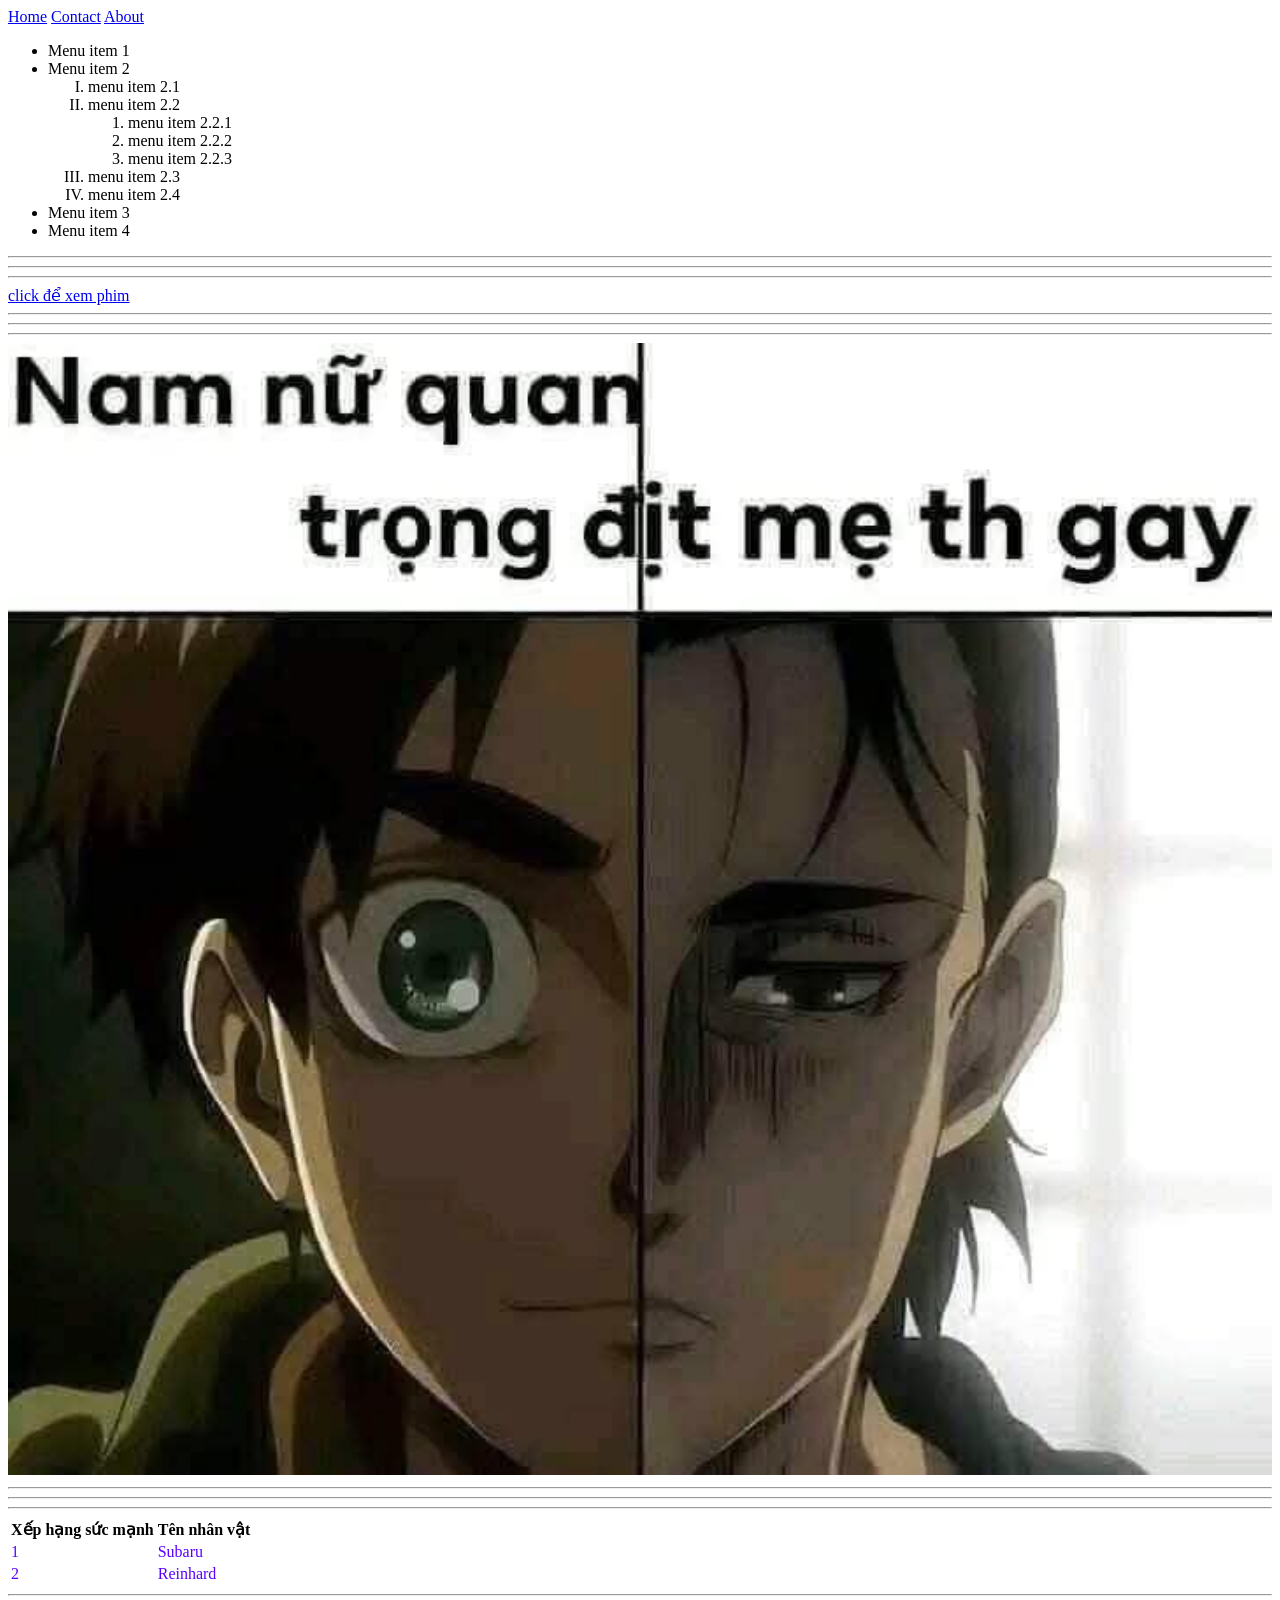
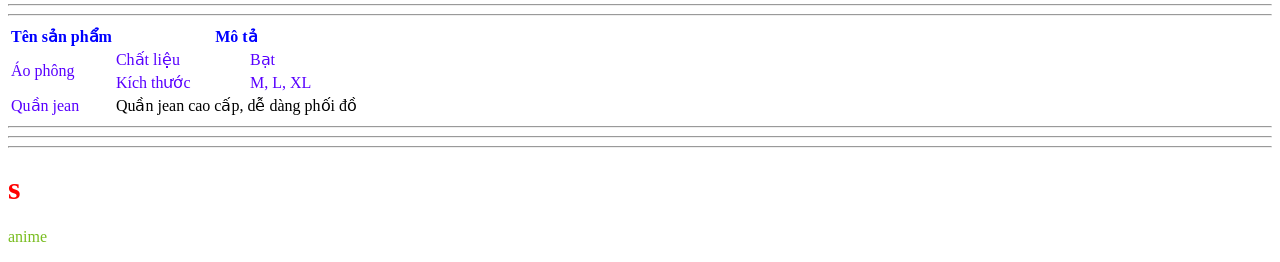
<file: index.html>
<!doctype html>
<html lang="en">
  <head>
    <meta charset="UTF-8" />
    <meta name="viewport" content="width=device-width, initial-scale=1.0" />
    <link rel="stylesheet" href="style.css">
    <title>Document</title>
  </head>
  <body>
   <a href="./">Home</a>
    <a href="./contact.html">Contact</a>
    <a href="./about.html">About</a>
    <ul>
      <li>Menu item 1</li>
      <li>
        Menu item 2
        <ol type="I">
          <li>menu item 2.1</li>
          <li>
            menu item 2.2
            <ol>
              <li>menu item 2.2.1</li>
              <li>menu item 2.2.2</li>
              <li>menu item 2.2.3</li>
            </ol>
          </li>
          <li>menu item 2.3</li>
          <li>menu item 2.4</li>
        </ol>
      </li>
      <li>Menu item 3</li>
      <li>Menu item 4</li>
    </ul>
    <hr />
    <hr />
    <hr />
    <a href="https://hentaiz.to" target="_blank"> click để xem phim</a>
    <!-- href="" là load lại trang
         href="#" là quay về đầu trang 
         href="/" là quay về trang chủ
         href="tel:0462066" là gọi sđt
         href="mailto:nghia@gmail.com" là gửi email-->
    <hr />
    <hr />
    <hr />
    <img
      src="/img/495882772_122215488842134890_6669516038042114916_n.jpg"
      alt="Trích lời họa sĩ nào đó"
      width="100%"
    />
    <hr />
    <hr />
    <hr />
    <table>
      <tr>
        <th>Xếp hạng sức mạnh</th>
        <th>Tên nhân vật</th>
      </tr>
      <tr>
        <td>1</td>
        <td>Subaru</td>
      </tr>
      <tr>
        <td>2</td>
        <td>Reinhard</td>
      </tr>
    </table>
    <hr />
    <hr />
    <hr />
    <table style="color: blue;">
      <tr>
        <th>Tên sản phẩm</th>
        <th colspan="2">Mô tả</th>
      </tr>
      <tr>
        <td rowspan="2">Áo phông</td>
        <td> Chất liệu</td>
        <td>Bạt</td>
      </tr>
      <tr>
        <td>Kích thước</td>
        <td>M, L, XL</td>
      </tr>
      <tr;">
        <td>Quần jean</td>
        <td colspan="2" style="color: black;">Quần jean cao cấp, dễ dàng phối đồ</td>
      </tr>
    </table>
    <hr>
    <hr>
    <hr>
    <h1 style="color: red;">s</h1>
    <p>anime</p>
    
  </body>
</html>
</file>
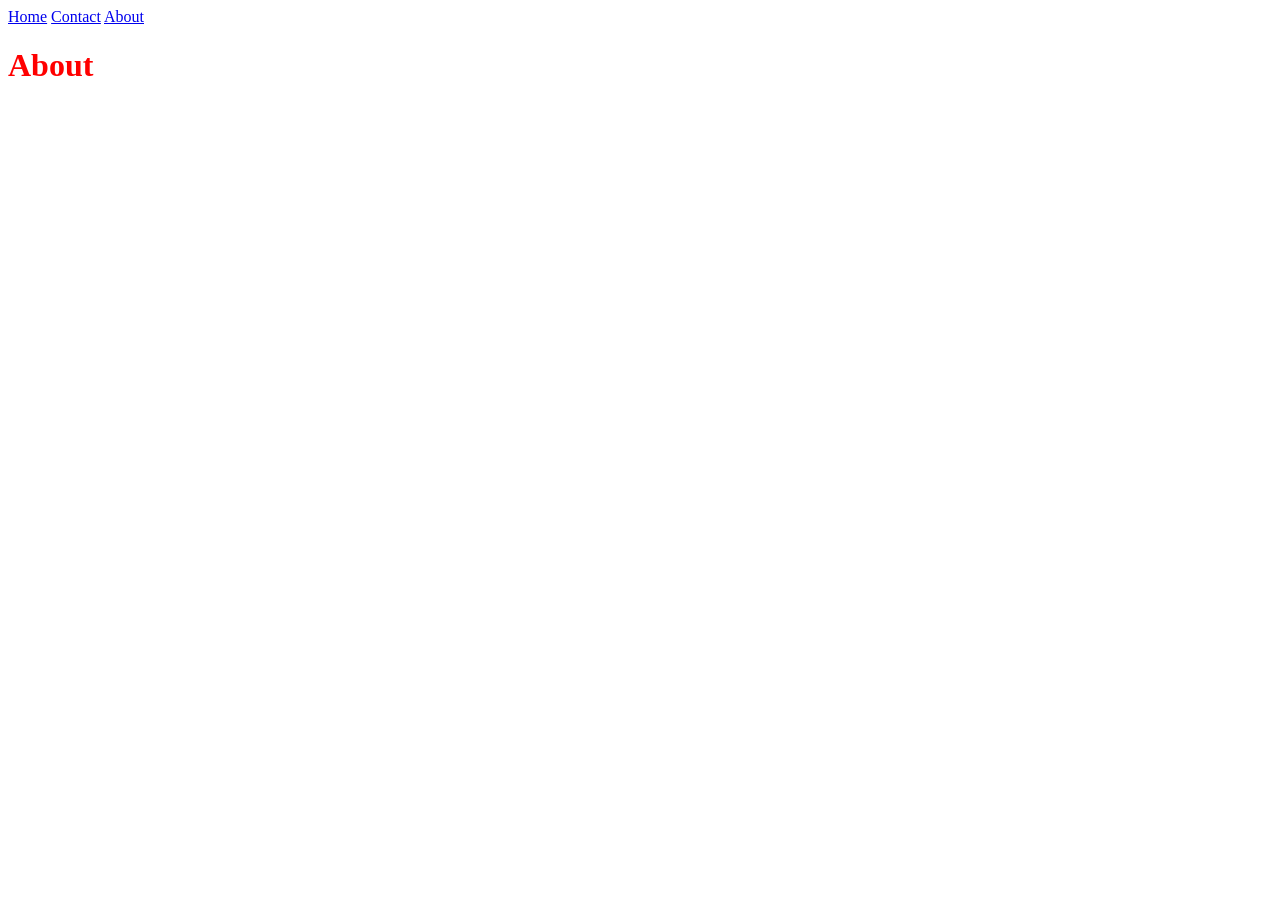
<file: about.html>
<!doctype html>
<html lang="en">
  <head>
    <meta charset="UTF-8" />
    <meta name="viewport" content="width=device-width, initial-scale=1.0" />
    <title>Document</title>
    <link rel="stylesheet" href="style.css">
  </head>
  <body>
    <a href="./">Home</a>
    <a href="./contact.html">Contact</a>
    <a href="./about.html">About</a>
    <h1 style="color: red">About</h1>
  </body>
</html>
</file>
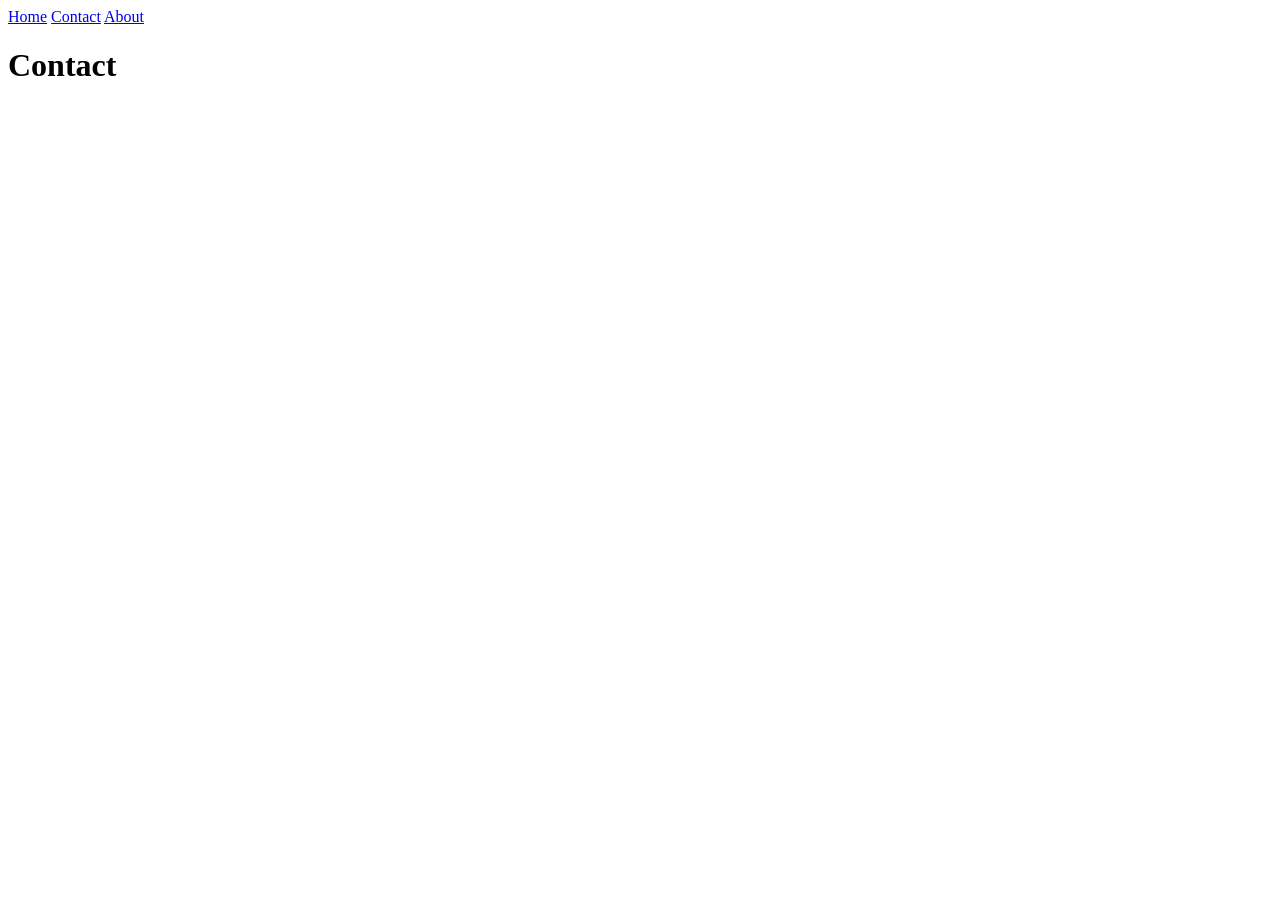
<file: contact.html>
<!DOCTYPE html>
<html lang="en">
<head>
    <meta charset="UTF-8">
    <meta name="viewport" content="width=device-width, initial-scale=1.0">
    <title>Document</title>
    <link rel="stylesheet" href="style.css">
</head>
<body>
    <a href="./">Home</a>
    <a href="./contact.html">Contact</a>
    <a href="./about.html">About</a>
    <h1>Contact</h1>
</body>
</html>
</file>
<file: style.css>
p{
        color: rgb(121, 189, 32);
      }
      td{
        color: rgb(89, 0, 255);
      }
</file>
